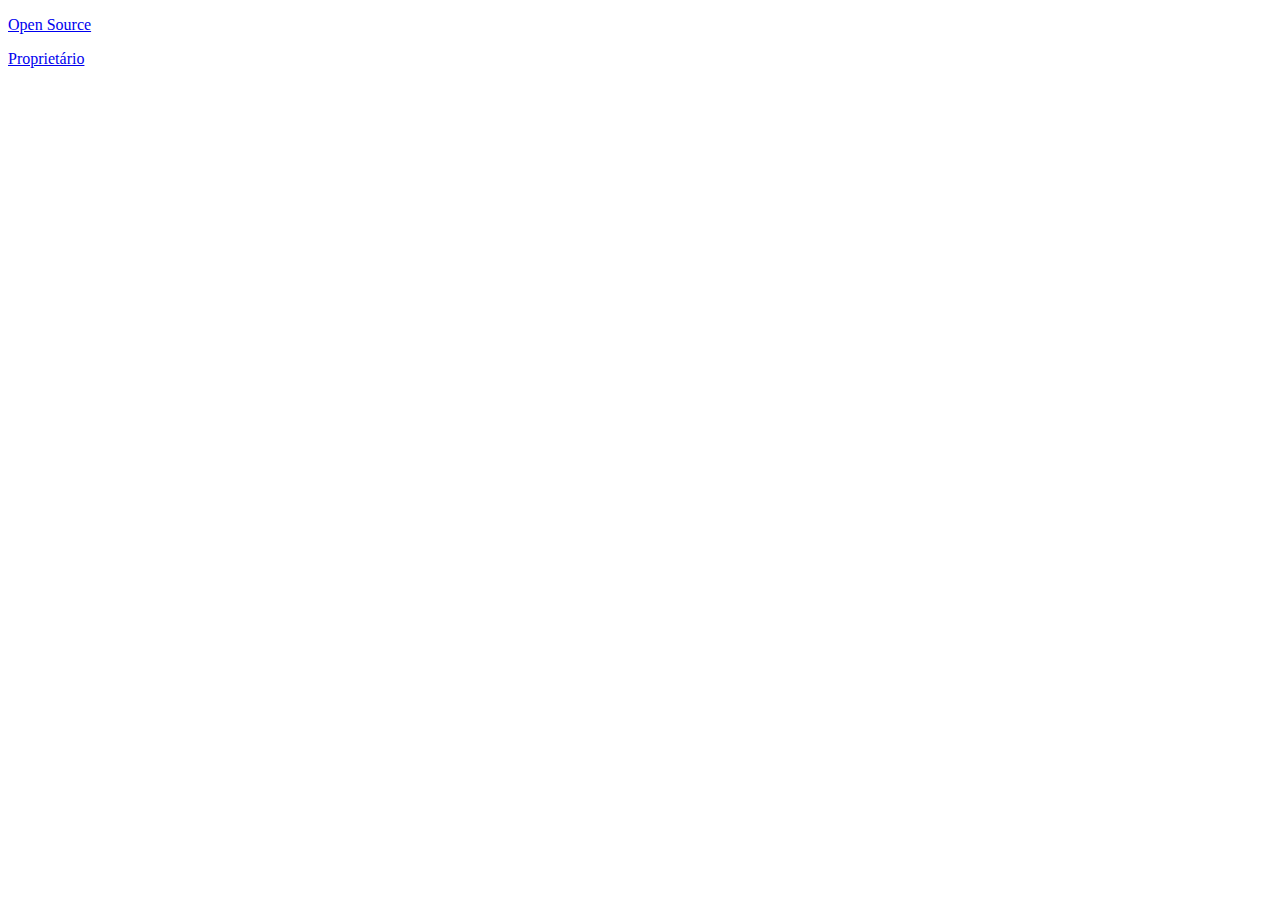
<file: index.html>
<!DOCTYPE html>
<html lang="en">
<head>
    <meta charset="UTF-8">
    <meta http-equiv="X-UA-Compatible" content="IE=edge">
    <meta name="viewport" content="width=device-width, initial-scale=1.0">
    <title>Document</title>
</head>
<body>
    <a href="OpenSource.html"><p>Open Source</p></a>
    <a href="Proprietario.html"><p>Proprietário</p></a>


</body>
</html>
</file>
